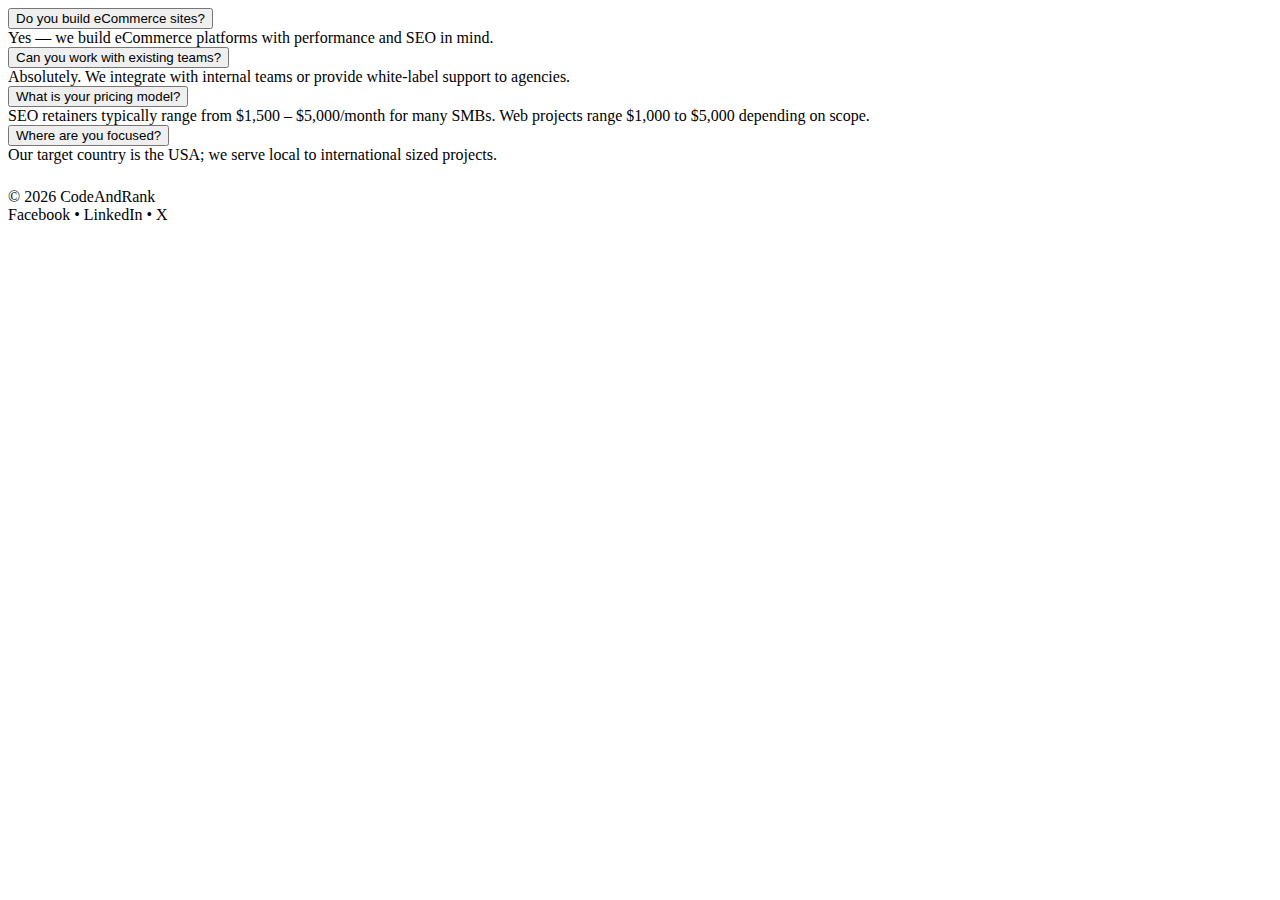
<file: index.html>
<html lang="en">
<div class="qa-item">
<button class="qa-q">Do you build eCommerce sites?</button>
<div class="qa-a">Yes — we build eCommerce platforms with performance and SEO in mind.</div>
</div>
<div class="qa-item">
<button class="qa-q">Can you work with existing teams?</button>
<div class="qa-a">Absolutely. We integrate with internal teams or provide white-label support to agencies.</div>
</div>
<div class="qa-item">
<button class="qa-q">What is your pricing model?</button>
<div class="qa-a">SEO retainers typically range from $1,500 – $5,000/month for many SMBs. Web projects range $1,000 to $5,000 depending on scope.</div>
</div>
<div class="qa-item">
<button class="qa-q">Where are you focused?</button>
<div class="qa-a">Our target country is the USA; we serve local to international sized projects.</div>
</div>
</div>
</section>


</main>


<a class="whatsapp-float" href="https://wa.me/923327721216" target="_blank" aria-label="WhatsApp">
<svg viewBox="0 0 24 24" width="24" height="24" aria-hidden="true"><path fill="white" d="M20.5 3.5c-4.6-4.6-12.1-4.6-16.7 0-3.9 3.9-4.6 9.8-2.2 14.2L1 23l5.1-1.4c4.4 2.4 10.3 1.7 14.2-2.2 4.6-4.6 4.6-12.1 0-16.7zM12 20c-3.6 0-6.9-1.3-9.5-3.9l-.7-.7 1.1-3.9L3 11.6c-1.8-2.6-2-5.8-.6-8.5C5.6 0.7 9.1 0 12 0c5 0 9.6 3 11.5 7.8 1.4 3.7.9 7.8-1.8 10.6C18.9 22.8 15.6 20 12 20z"/></svg>
</a>


<footer class="site-footer">
<div class="container footer-inner">
<div>© <span id="year"></span> CodeAndRank</div>
<div class="socials">Facebook • LinkedIn • X</div>
</div>
</footer>


<script src="assets/js/main.js"></script>
</body>
</html>
</file>
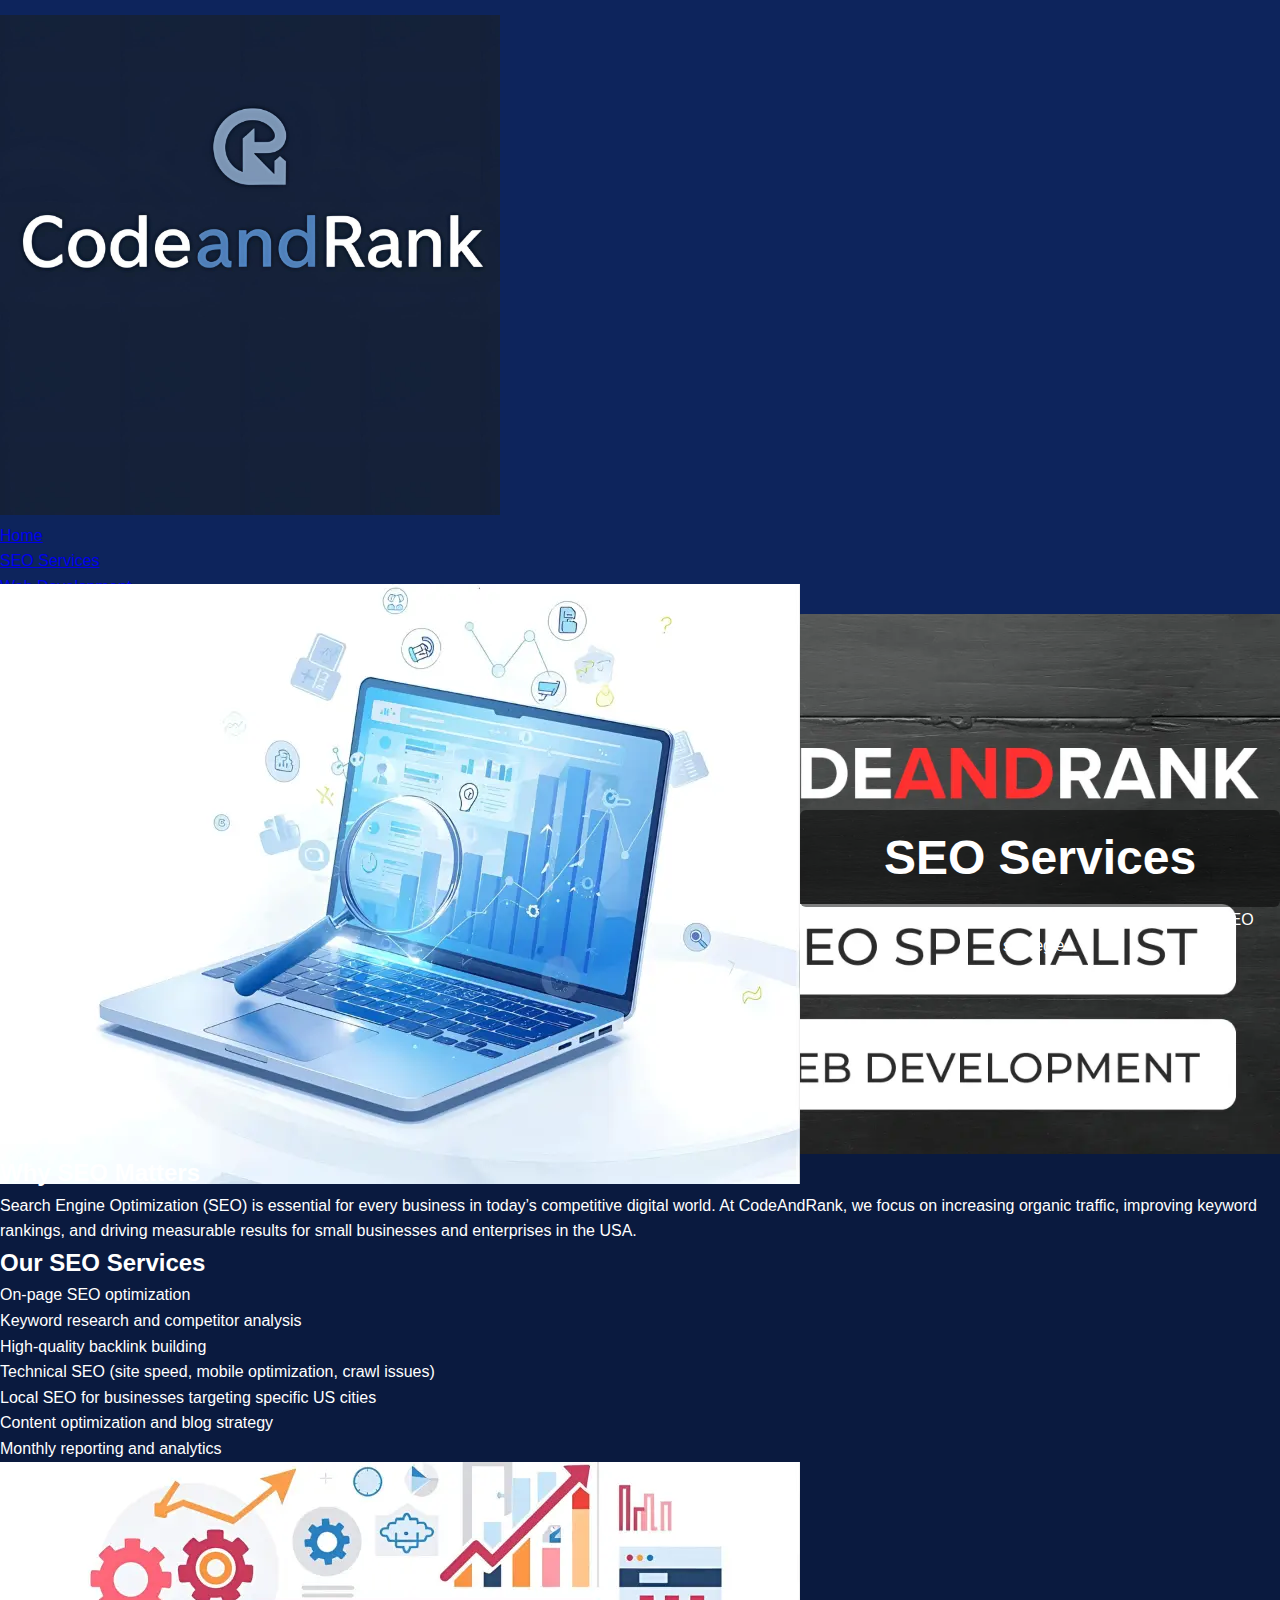
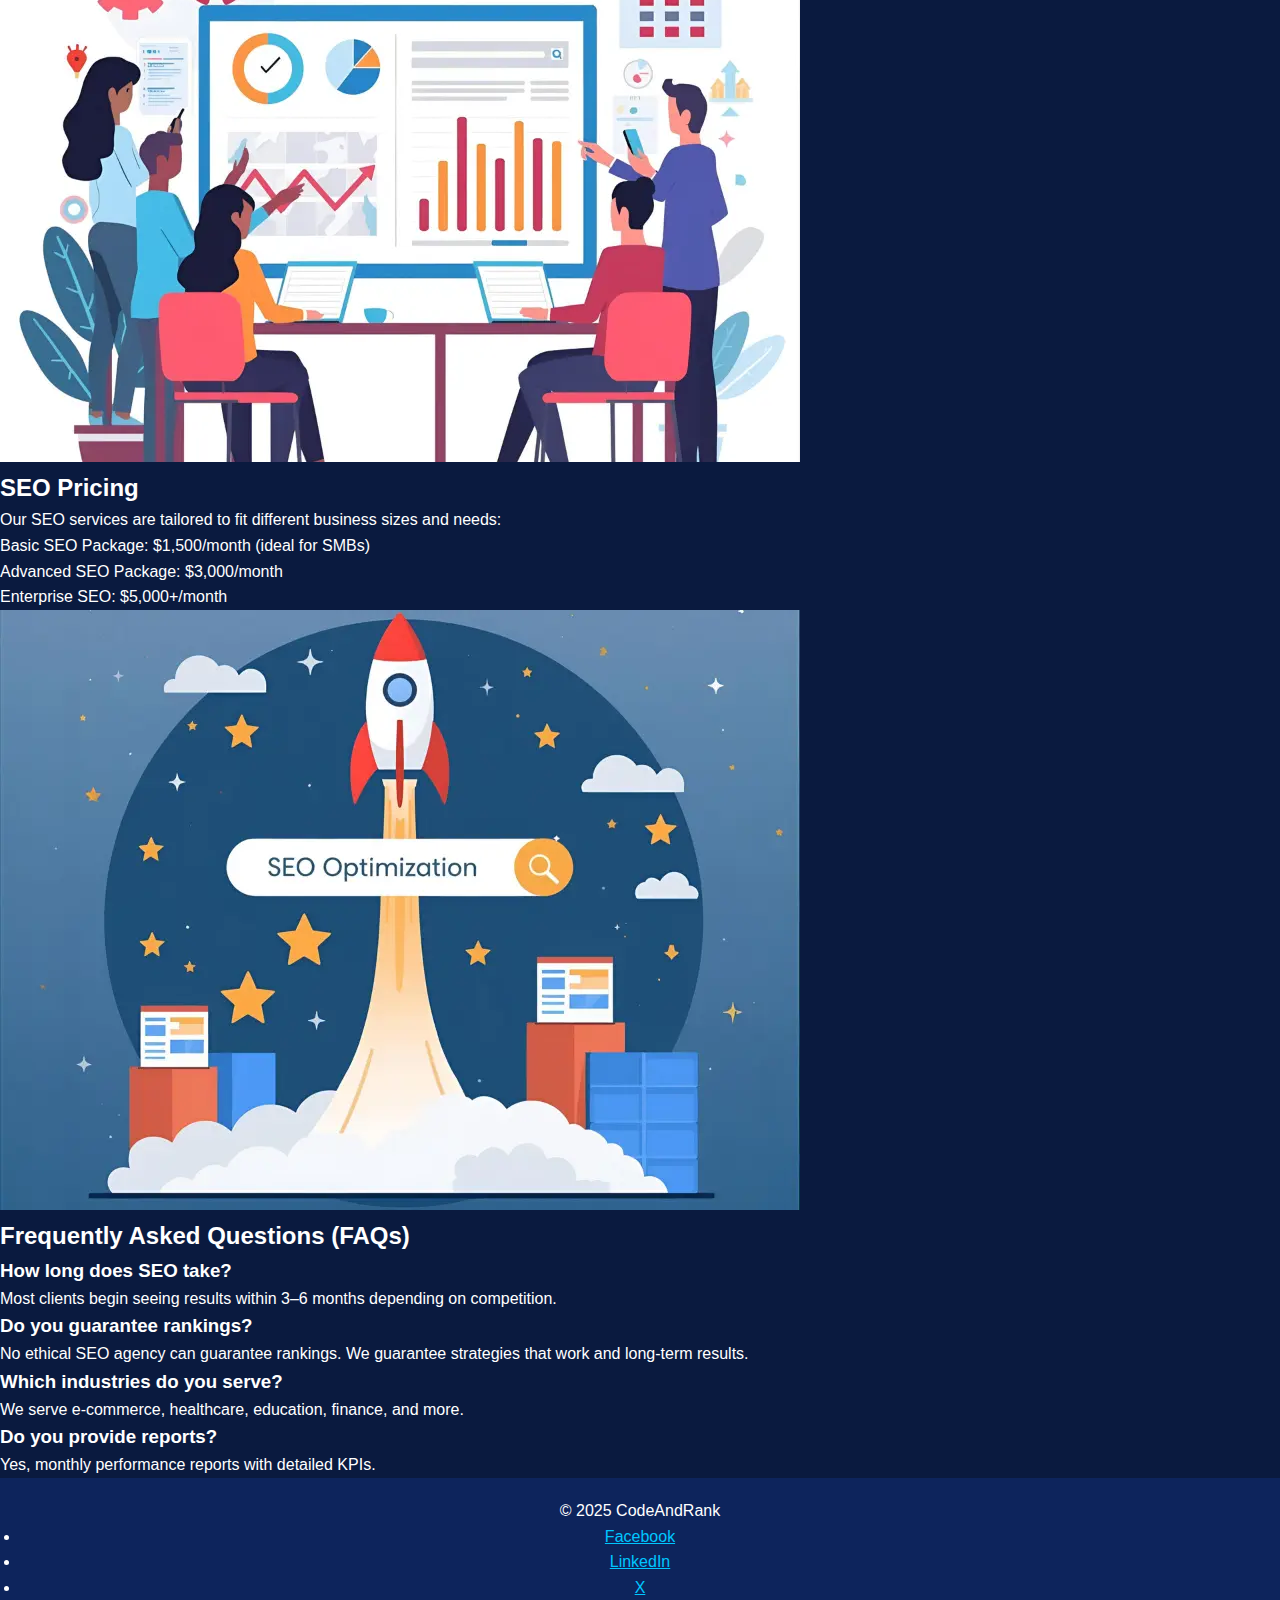
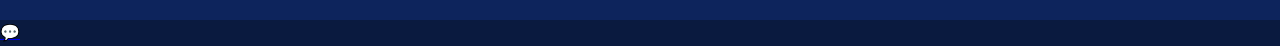
<file: seo.html>
<!DOCTYPE html>
<html lang="en">
<head>
  <meta charset="UTF-8">
  <meta name="viewport" content="width=device-width, initial-scale=1.0">
  <title>CodeAndRank - SEO Services</title>
  <link rel="stylesheet" href="assets/css/styles.css">
  <script defer src="assets/js/main.js"></script>
</head>
<body>
  <header>
    <a href="index.html" class="logo">
      <img src="assets/images/codeandranklogo.svg" alt="CodeAndRank Logo">
    </a>
    <nav>
      <ul>
        <li><a href="index.html">Home</a></li>
        <li><a href="seo.html" class="active">SEO Services</a></li>
        <li><a href="webdev.html">Web Development</a></li>
      </ul>
    </nav>
  </header>

  <section class="hero small-hero">
    <img src="assets/images/seoimg1.webp" alt="SEO Banner">
    <div class="hero-text">
      <h1>SEO Services</h1>
      <p>Boost your online visibility with CodeAndRank’s proven SEO strategies.</p>
    </div>
  </section>

  <section class="content">
    <h2>Why SEO Matters</h2>
    <p>Search Engine Optimization (SEO) is essential for every business in today’s competitive digital world. At CodeAndRank, we focus on increasing organic traffic, improving keyword rankings, and driving measurable results for small businesses and enterprises in the USA.</p>

    <h2>Our SEO Services</h2>
    <ul>
      <li>On-page SEO optimization</li>
      <li>Keyword research and competitor analysis</li>
      <li>High-quality backlink building</li>
      <li>Technical SEO (site speed, mobile optimization, crawl issues)</li>
      <li>Local SEO for businesses targeting specific US cities</li>
      <li>Content optimization and blog strategy</li>
      <li>Monthly reporting and analytics</li>
    </ul>

    <img src="assets/images/seoimg2.webp" alt="SEO Growth">

    <h2>SEO Pricing</h2>
    <p>Our SEO services are tailored to fit different business sizes and needs:</p>
    <ul>
      <li>Basic SEO Package: $1,500/month (ideal for SMBs)</li>
      <li>Advanced SEO Package: $3,000/month</li>
      <li>Enterprise SEO: $5,000+/month</li>
    </ul>

    <img src="assets/images/seoimg3.webp" alt="SEO Results">

    <h2>Frequently Asked Questions (FAQs)</h2>
    <div class="faq"><h3>How long does SEO take?</h3><p>Most clients begin seeing results within 3–6 months depending on competition.</p></div>
    <div class="faq"><h3>Do you guarantee rankings?</h3><p>No ethical SEO agency can guarantee rankings. We guarantee strategies that work and long-term results.</p></div>
    <div class="faq"><h3>Which industries do you serve?</h3><p>We serve e-commerce, healthcare, education, finance, and more.</p></div>
    <div class="faq"><h3>Do you provide reports?</h3><p>Yes, monthly performance reports with detailed KPIs.</p></div>
  </section>

  <footer>
    <p>&copy; 2025 CodeAndRank</p>
    <ul class="social">
      <li><a href="#">Facebook</a></li>
      <li><a href="#">LinkedIn</a></li>
      <li><a href="#">X</a></li>
    </ul>
  </footer>

  <a href="https://wa.me/923327721216" class="whatsapp-float">💬</a>
</body>
</html>
</file>
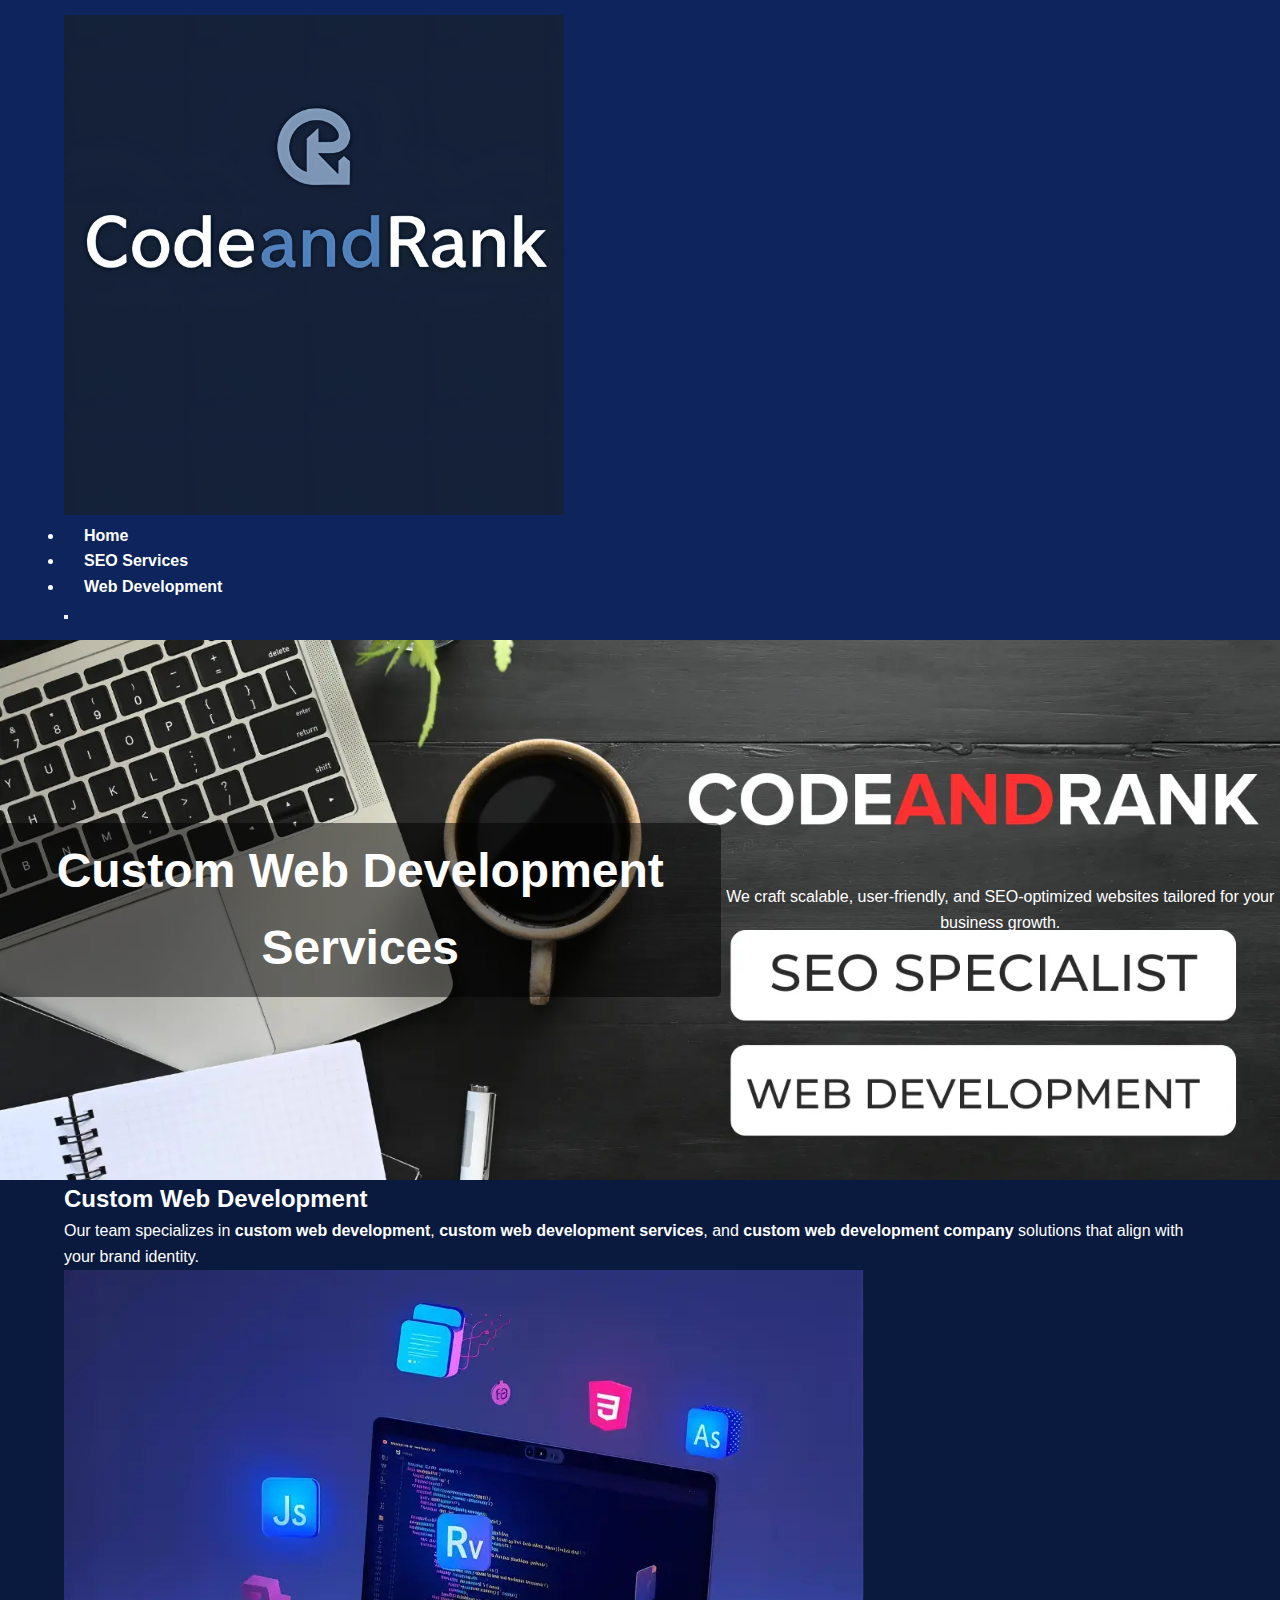
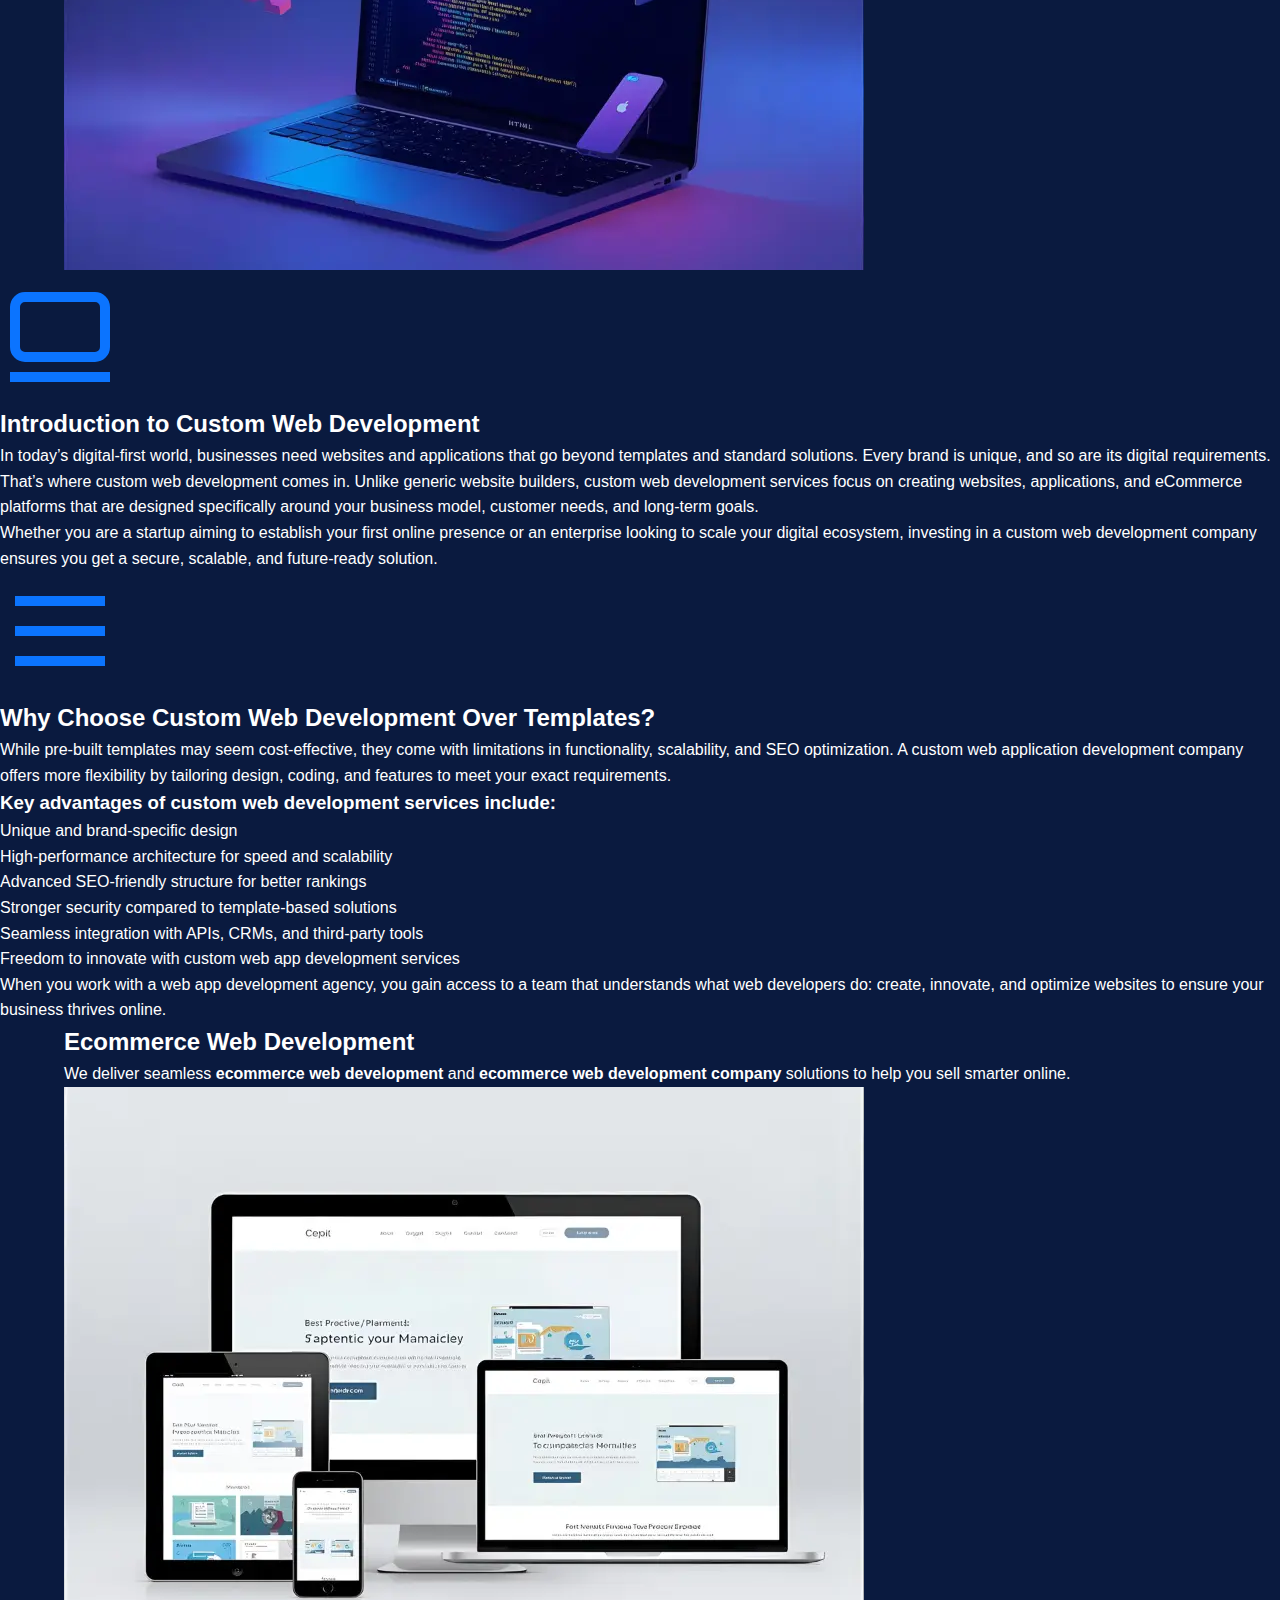
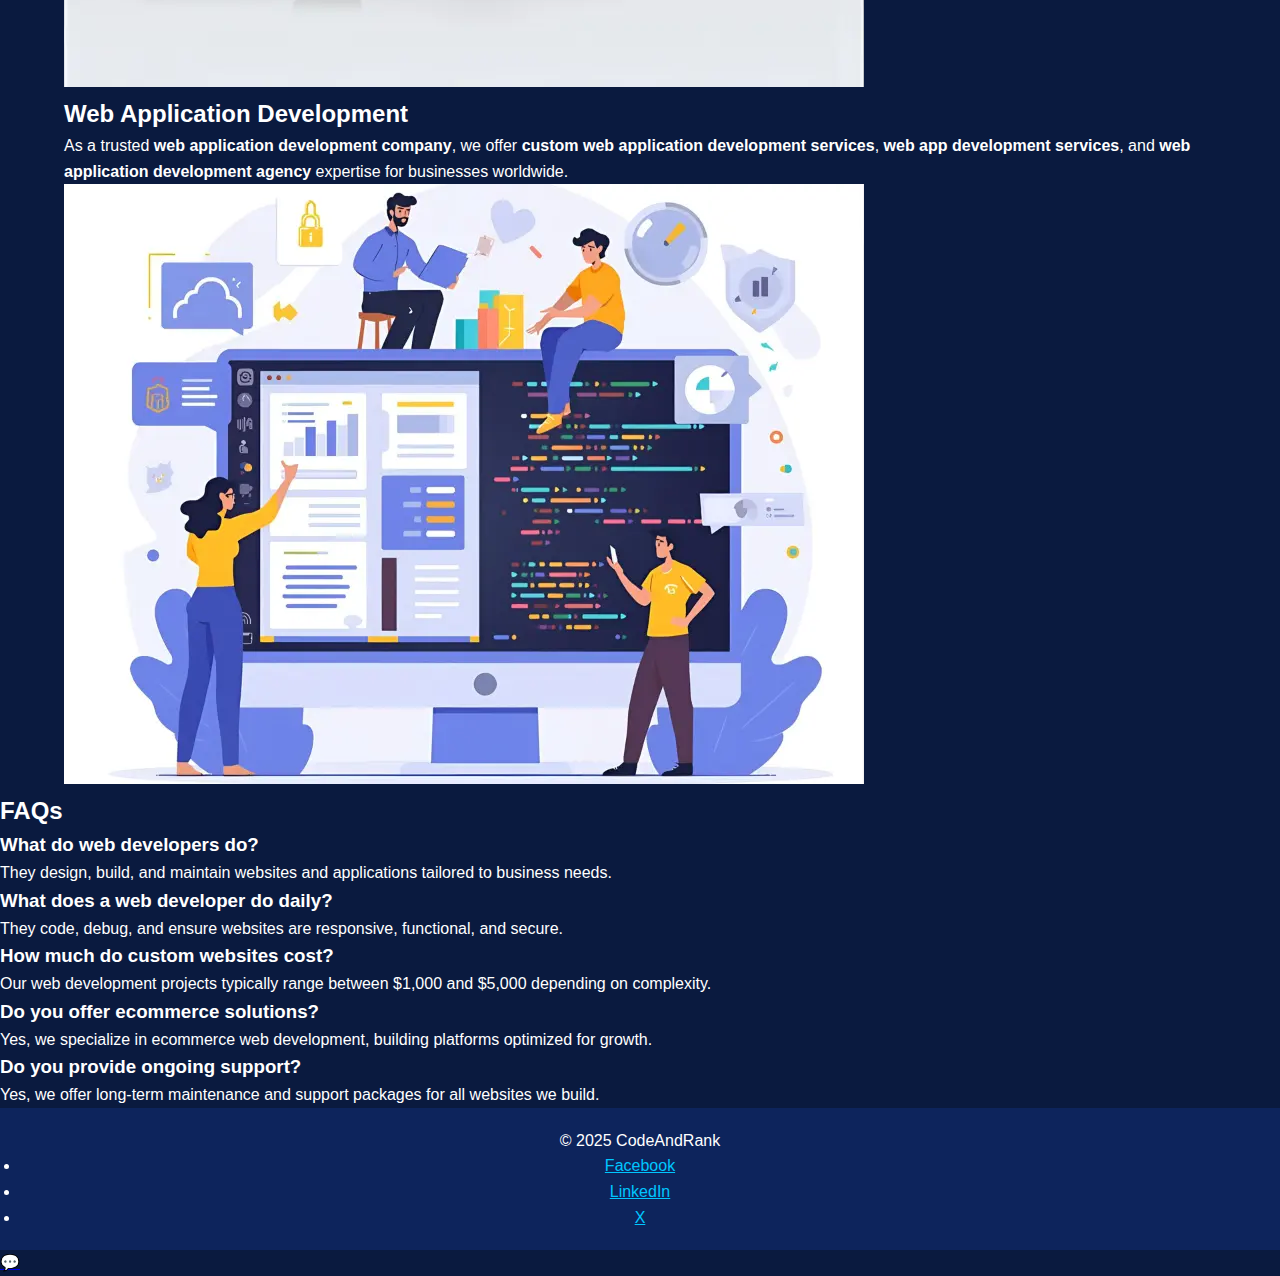
<file: webdev.html>
<!DOCTYPE html>
<html lang="en">
<head>
  <meta charset="UTF-8">
  <meta name="viewport" content="width=device-width, initial-scale=1.0">
  <title>CodeAndRank - Web Development Services</title>
  <link rel="stylesheet" href="assets/css/styles.css">
  <script defer src="assets/js/main.js"></script>
</head>
<body>
 <header class="site-header">
  <div class="container header-container">
    <!-- Logo -->
    <a href="index.html" class="logo">
      <img src="assets/images/codeandranklogo.svg" 
           alt="CodeAndRank Logo"
           srcset="assets/images/codeandranklogo.svg 1x, assets/images/codeandranklogo.svg 2x">
    </a>

    <!-- Navigation -->
    <nav class="main-nav">
      <ul class="nav-links">
        <li><a href="index.html">Home</a></li>
        <li><a href="seo.html">SEO Services</a></li>
        <li><a href="webdev.html" class="active">Web Development</a></li>
      </ul>
    </nav>

    <!-- Mobile Menu Toggle -->
    <button class="nav-toggle" aria-label="Toggle Menu">
      <span class="hamburger"></span>
    </button>
  </div>
</header>



  <section class="hero">
    <h1>Custom Web Development Services</h1>
    <p>We craft scalable, user-friendly, and SEO-optimized websites tailored for your business growth.</p>
  </section>

  <!-- 2nd container -->
  <section class="container">
    <h2>Custom Web Development</h2>
    <p>Our team specializes in <strong>custom web development</strong>, <strong>custom web development services</strong>, and <strong>custom web development company</strong> solutions that align with your brand identity.</p>
    <img src="assets/images/wemimg1.webp" alt="Custom Web Development">
  </section>
 <section class="service-container">
  <div class="service-icon">
    <!-- Laptop/Code Icon -->
    <svg xmlns="http://www.w3.org/2000/svg" width="120" height="120" fill="none" stroke="#0b74ff" stroke-width="2" viewBox="0 0 24 24">
      <rect x="3" y="4" width="18" height="12" rx="2" ry="2"></rect>
      <path d="M2 20h20"></path>
      <path d="M8 16h8"></path>
    </svg>
  </div>

  <h2>Introduction to Custom Web Development</h2>
  <p>
    In today’s digital-first world, businesses need websites and applications that go beyond templates and standard solutions. 
    Every brand is unique, and so are its digital requirements. That’s where custom web development comes in. 
    Unlike generic website builders, custom web development services focus on creating websites, applications, 
    and eCommerce platforms that are designed specifically around your business model, customer needs, and long-term goals.
  </p>
  <p>
    Whether you are a startup aiming to establish your first online presence or an enterprise looking to scale your digital ecosystem, 
    investing in a custom web development company ensures you get a secure, scalable, and future-ready solution.
  </p>
</section>

<section class="service-container">
  <div class="service-icon">
    <!-- Custom SVG Icon -->
    <svg xmlns="http://www.w3.org/2000/svg" width="120" height="120" fill="none" stroke="#0b74ff" stroke-width="2" viewBox="0 0 24 24">
      <path d="M3 6h18M3 12h18M3 18h18"/>
    </svg>
  </div>
  
  <h2>Why Choose Custom Web Development Over Templates?</h2>
  <p>
    While pre-built templates may seem cost-effective, they come with limitations in functionality, 
    scalability, and SEO optimization. A custom web application development company offers more flexibility 
    by tailoring design, coding, and features to meet your exact requirements.
  </p>
  <h3>Key advantages of custom web development services include:</h3>
  <ul>
    <li>Unique and brand-specific design</li>
    <li>High-performance architecture for speed and scalability</li>
    <li>Advanced SEO-friendly structure for better rankings</li>
    <li>Stronger security compared to template-based solutions</li>
    <li>Seamless integration with APIs, CRMs, and third-party tools</li>
    <li>Freedom to innovate with custom web app development services</li>
  </ul>
  <p>
    When you work with a web app development agency, you gain access to a team that understands what 
    web developers do: create, innovate, and optimize websites to ensure your business thrives online.
  </p>
</section>

  <!-- 3rd container -->
  <section class="container">
    <h2>Ecommerce Web Development</h2>
    <p>We deliver seamless <strong>ecommerce web development</strong> and <strong>ecommerce web development company</strong> solutions to help you sell smarter online.</p>
    <img src="assets/images/webimg2.webp" alt="Ecommerce Web Development">
  </section>

  <!-- 4th container -->
  <section class="container">
    <h2>Web Application Development</h2>
    <p>As a trusted <strong>web application development company</strong>, we offer <strong>custom web application development services</strong>, <strong>web app development services</strong>, and <strong>web application development agency</strong> expertise for businesses worldwide.</p>
    <img src="assets/images/wbimg3.webp" alt="Web Application Development">
  </section>

  <section class="qna">
    <h2>FAQs</h2>
    <div class="faq"><h3>What do web developers do?</h3><p>They design, build, and maintain websites and applications tailored to business needs.</p></div>
    <div class="faq"><h3>What does a web developer do daily?</h3><p>They code, debug, and ensure websites are responsive, functional, and secure.</p></div>
    <div class="faq"><h3>How much do custom websites cost?</h3><p>Our web development projects typically range between $1,000 and $5,000 depending on complexity.</p></div>
    <div class="faq"><h3>Do you offer ecommerce solutions?</h3><p>Yes, we specialize in ecommerce web development, building platforms optimized for growth.</p></div>
    <div class="faq"><h3>Do you provide ongoing support?</h3><p>Yes, we offer long-term maintenance and support packages for all websites we build.</p></div>
  </section>

  <footer>
    <p>&copy; 2025 CodeAndRank</p>
    <ul class="social">
      <li><a href="#">Facebook</a></li>
      <li><a href="#">LinkedIn</a></li>
      <li><a href="#">X</a></li>
    </ul>
  </footer>

  <a href="https://wa.me/923327721216" class="whatsapp-float">💬</a>
</body>
</html>
</file>
<file: assets/css/styles.css>
/* ===== Global Reset ===== */
* {
  margin: 0;
  padding: 0;
  box-sizing: border-box;
}

body {
  font-family: Arial, sans-serif;
  background: #0a1a3f; /* dark blue */
  color: #fff;
  line-height: 1.6;
}

.container {
  width: 90%;
  max-width: 1200px;
  margin: 0 auto;
}

/* ===== Header ===== */
header {
  background: #0d245c;
  padding: 15px 0;
}

.header-inner {
  display: flex;
  justify-content: space-between;
  align-items: center;
}

.logo {
  height: 50px;   /* fixes oversized logo */
  width: auto;
}

.main-nav a {
  color: #fff;
  text-decoration: none;
  margin-left: 20px;
  font-weight: bold;
}

.main-nav a:hover {
  color: #00c6ff;
}

/* ===== Hero ===== */
.hero {
  width: 100%;
  height: 60vh;
  background: url('../images/codeandrankheroimage.webp') no-repeat center center/cover;
  display: flex;
  align-items: center;
  justify-content: center;
  text-align: center;
}

.hero h1 {
  font-size: 3rem;
  background: rgba(0,0,0,0.5);
  padding: 10px 20px;
  border-radius: 6px;
}

/* ===== Sections ===== */
.section {
  padding: 60px 20px;
}

.section h2 {
  text-align: center;
  color: #00c6ff;
  margin-bottom: 20px;
}

/* ===== FAQ ===== */
.faq-item {
  border: 1px solid #00c6ff;
  border-radius: 6px;
  margin: 10px 0;
  overflow: hidden;
}

.faq-question {
  padding: 15px;
  background: #0d245c;
  cursor: pointer;
}

.faq-answer {
  display: none;
  padding: 15px;
  background: #112b70;
}

.faq-item:hover .faq-answer {
  display: block;
}

/* ===== Footer ===== */
footer {
  background: #0d245c;
  padding: 20px;
  text-align: center;
}

footer a {
  color: #00c6ff;
  margin: 0 10px;
}

/* ===== WhatsApp Button ===== */
.whatsapp-button {
  position: fixed;
  bottom: 20px;
  right: 20px;
  background: #25d366;
  color: #fff;
  padding: 12px 15px;
  border-radius: 50px;
  font-size: 18px;
  text-decoration: none;
  z-index: 1000;
}

.whatsapp-button:hover {
  background: #1ebe5c;
}
</file>
